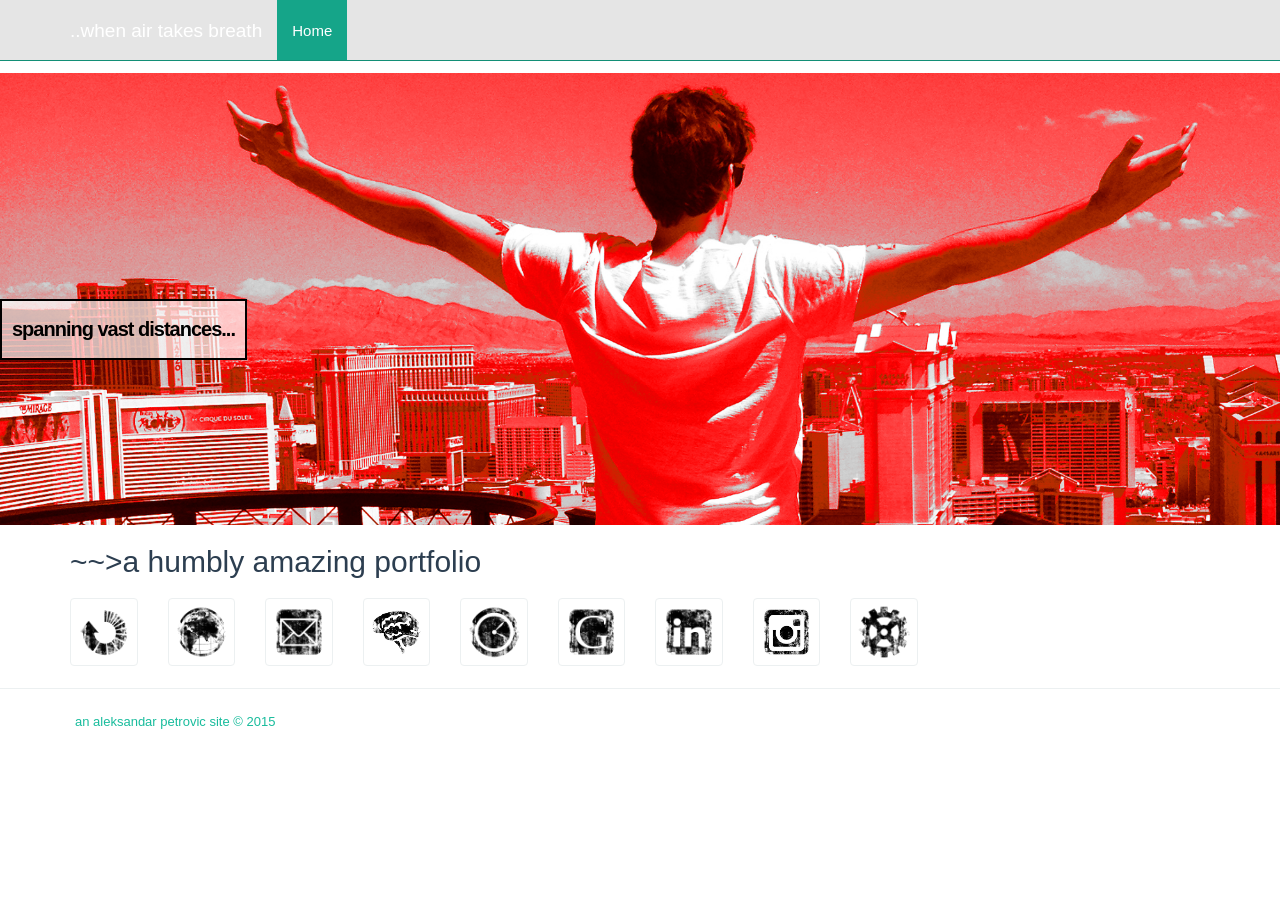
<file: home.html>
<!-- HTML Document


Theme Name: Aleksandar Petrovic's WordPress Demo
Author: Aleksandar Petrovic
Author URI: -
Description: This is a demo theme I developed for the WEB170 class.
Version: 1.0
-->


	
<?xml version="1.0" encoding="iso-8859-1"?>


<!DOCTYPE html>
<html lang="en">
	<head>
	<!-- Begin Meta Information -->
	<title>~~>a humbly amazing portfolio</title>
	<meta http-equiv="Content-Type" content="text/html; charset=iso-8859-1" />
	<meta name="description" content="an Aleksandar Petrovic site" />
	<meta name="keywords" content="portfolio site, aleksandar, petrovic, doing it big" />
	<meta name="robots" content="no index, no follow" />
	<meta http-equiv="Cache-Control" content="no-cache" />
	<meta http-equiv="Pragma" content="no-cache" />
	<meta http-equiv="Expires" content="-1" />
	<meta name="viewport" content="width=device-width, initial-scale=1, maximum-scale=1, user-scalable=yes">

	<!-- Begin Style Sheets -->
	<link rel="stylesheet" href="css/style.css" type="text/css">
	<link rel="stylesheet" href="css/bootstrap.min.css" type="text/css" media="screen">
	<link rel="stylesheet" href="css/bootswatch.min.css" type="text/css">
	<link rel="stylesheet" href="css/nrmlze.css" type="text/css">
	<link rel="stylesheet" href="flexslider/flexslider.css" type="text/css">
	
		<!--[if lt IE 9]>
			<script src="http://html5shiv.googlecode.com/svn/trunk/html5.js"></script>
		<![endif]-->
		
	</head>

	<body class="nopadding">
	<div class="navbar transparent navbar-default navbar-fixed-top navbar-inverse">
		<div class="container">
			<div class="navbar-header">
				<a href="" class="navbar-brand">..when air takes breath</a>
					<button class="navbar-toggle" type="button" data-toggle="collapse" data-target="#navbar-main">
						<span class="icon-bar"></span>
						<span class="icon-bar"></span>
						<span class="icon-bar"></span>
					</button>
			</div>
			<div class="navbar-collapse collapse" id="navbar-main">
				<ul class="nav navbar-nav">
					<li class="active"><a href="home.html" title="Welcome to tha! #TRUTH">Home</a></li>
				</ul>			
			</div>
		</div>
	</div>
	<!--feedback control-->
    <div class="container" style="margin-top:.2em;">
		<div class="row">
			<div class="col-xs-12 col-lg-12"></div>
		</div>
	</div>
	<!--feedback control-->
<div class="nopadding jumbotron">
	<div id="" class="flexslider" style="margin-top:3em;">
		<ul class="slides">
			<li>
				<img class="" src="images/slideOne.png" />
				<span class="text-overlay flex-caption"~~>spanning vast distances...</span>
			</li>
			<li>
				<img src="images/slideTwo.png" />
				<span class="text-overlay flex-caption">~~>with grand horizons...</span>
			</li>
			<li>
				<img src="images/slideThree.png" />
				<span class="text-overlay flex-caption">~~>on my super sayan s#!7.</span>
			</li>
		</ul>
	</div>
</div>

<div class="container">

    <div class="row">
		<h1 class="col-xs-12">~~>a humbly amazing portfolio</h1>
  	</div>
	
	<!-- Begin Icon Navigation -->
	<div class="row">
		<div class="col-xs-12">	
			<div class="row">
				<div class="col-lg-12 col-xs-12">
					<div class="row" id="grid">
						<div class="col-md-1 col-xs-4"><a class="" href="home.html" title="~>back to Home"><img src="images/icons/back-button.png" class="img-thumbnail img-responsive" /></a></div>  
						<div class="col-md-1 col-xs-4"><a class="ajaxtrigger" href="main.html"><img src="images/icons/empty-my-world.png" class="img-thumbnail img-responsive" /></a></div> 
						<div class="col-md-1 col-xs-4"><a class="ajaxtrigger" href=""><img src="images/icons/empty-mail.png" class="img-thumbnail img-responsive" /></a></div> 
						<div class="col-md-1 col-xs-4"><a class="ajaxtrigger" href=""><img src="images/icons/brain.png" class="img-thumbnail img-responsive" /></a></div>  
						<div class="col-md-1 col-xs-4"><a class="ajaxtrigger" href=""><img src="images/icons/empty-clock-logo.png" class="img-thumbnail img-responsive" /></a></div> 
						<div class="col-md-1 col-xs-4"><a class="ajaxtrigger" href=""><img src="images/icons/empty-google-logo.png" class="img-thumbnail img-responsive" /></a></div> 
						<div class="col-md-1 col-xs-4"><a class="ajaxtrigger" href=""><img src="images/icons/empty-linkedin-logo-square2.png" class="img-thumbnail img-responsive" /></a></div>  
						<div class="col-md-1 col-xs-4"><a class="ajaxtrigger" href=""><img src="images/icons/empty-instagram-logo.png" class="img-thumbnail img-responsive" /></a></div> 
						<div class="col-md-1 col-xs-4"><a class="ajaxtrigger" href=""><img src="images/icons/empty-settings.png" class="img-thumbnail img-responsive" /></a></div>
					</div>
				</div>
			</div>
			
			<div class="row">
				<div class="col-xs-12">
					<div id="loadedContent"><!-- Content from the 'pages' directory will be loaded here--></div>
				</div>
			</div>
		</div>
	</div>

</div>

<hr />
<div class="container">
	<div class="row">
			<div class="col-xs-10 col-lg-10">
					<a href="" class="btn-xs">an aleksandar petrovic site&nbsp&copy; 2015</a>
			</div>
	</div>
</div>	

	<!-- Begin Scripts -->
	<script src="http://ajax.googleapis.com/ajax/libs/jquery/1.11.0/jquery.min.js"></script>
    <script src="js/bootstrap.min.js"></script>
   	<script src="js/bootswatch.js"></script>
	<script src="js/ajaxlinks.js"></script>
	
	<!-- FlexSlider -->
  	<script src="flexslider/jquery.flexslider-min.js"></script>

  	<script type="text/javascript">
		$( document ).ready(function() {
			$('.flexslider').flexslider({
				animation: "fade",
				controlNav: false,
				directionNav: false
			});
			$('div a img').each(function(){
				$(this).hover(function(){$(this).addClass("highlight");},function(){$(this).removeClass("highlight");});
			});
		});
	</script>
</body>
</html>
</file>
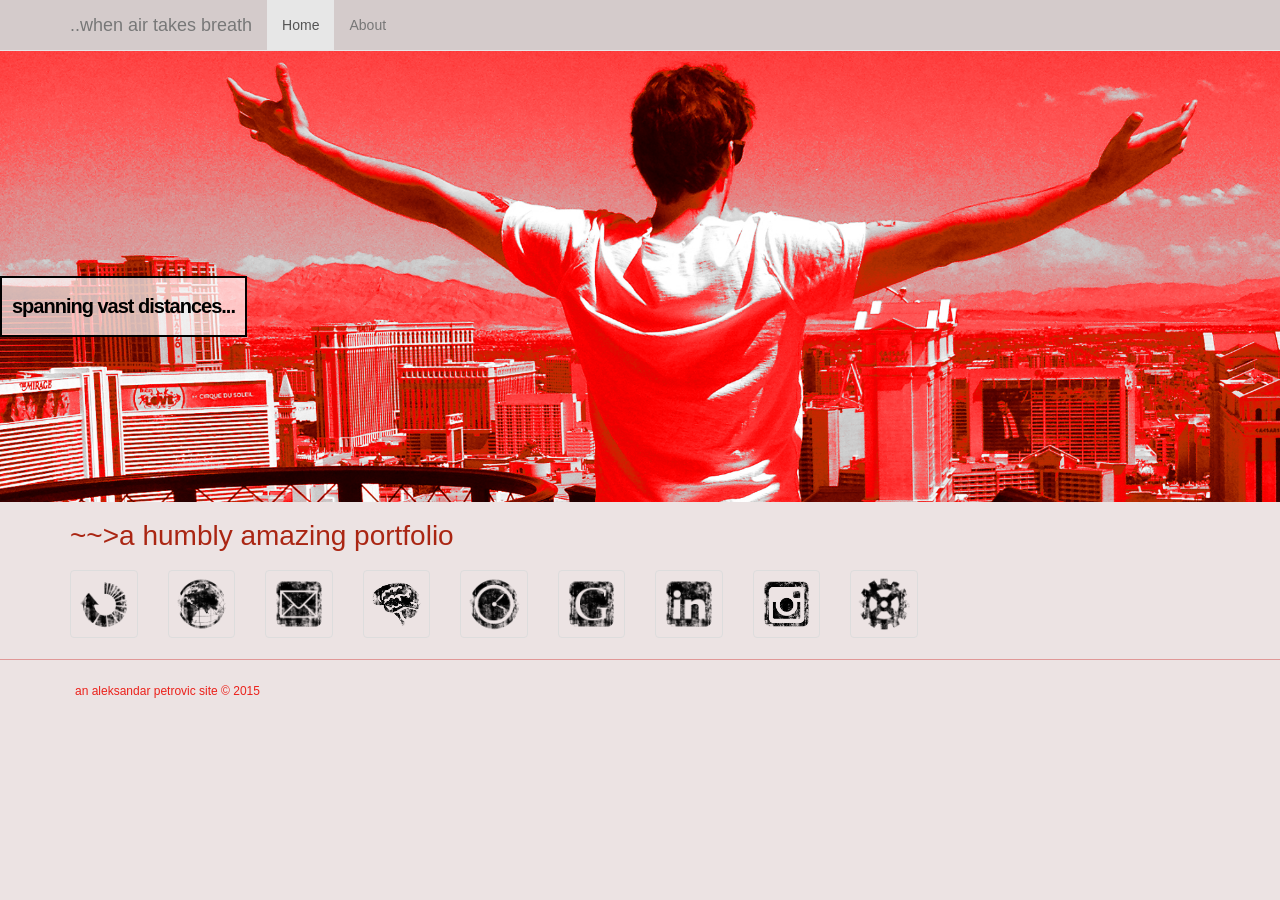
<file: template/home.html>
<!-- HTML Document


Theme Name: Aleksandar Petrovic's WordPress Demo
Author: Aleksandar Petrovic
Author URI: -
Description: This is a demo theme I developed for the WEB170 class.
Version: 1.0
-->


	
<?xml version="1.0" encoding="iso-8859-1"?>


<!DOCTYPE html>
<html lang="en">
	<head>
	<!-- Begin Meta Information -->
	<title>~~>a humbly amazing portfolio</title>
	<meta http-equiv="Content-Type" content="text/html; charset=iso-8859-1" />
	<meta name="description" content="an Aleksandar Petrovic site" />
	<meta name="keywords" content="portfolio site, aleksandar, petrovic, doing it big" />
	<meta name="robots" content="no index, no follow" />
	<meta http-equiv="Cache-Control" content="no-cache" />
	<meta http-equiv="Pragma" content="no-cache" />
	<meta http-equiv="Expires" content="-1" />
	<meta name="viewport" content="width=device-width, initial-scale=1, maximum-scale=1, user-scalable=yes">

	<!-- Begin Style Sheets -->
	<link rel="stylesheet" href="css/style.css" type="text/css">
	<link rel="stylesheet" href="css/bootstrap.css" type="text/css" media="screen">
	<link rel="stylesheet" href="css/bootswatch.min.css" type="text/css">
	<link rel="stylesheet" href="css/nrmlze.css" type="text/css">
	<link rel="stylesheet" href="flexslider/flexslider.css" type="text/css">
	
		<!--[if lt IE 9]>
			<script src="http://html5shiv.googlecode.com/svn/trunk/html5.js"></script>
		<![endif]-->
		
	</head>

	<body class="nopadding">
	<div class="navbar transparent navbar-default navbar-fixed-top">
		<div class="container">
			<div class="navbar-header">
				<a href="" class="navbar-brand">..when air takes breath</a>
					<button class="navbar-toggle" type="button" data-toggle="collapse" data-target="#navbar-main">
						<span class="icon-bar"></span>
						<span class="icon-bar"></span>
						<span class="icon-bar"></span>
					</button>
			</div>
			<div class="navbar-collapse collapse" id="navbar-main">
				<ul class="nav navbar-nav">
					<li class="active"><a href="home.html" title="Welcome to tha! #TRUTH">Home</a></li>
					<li class=""><a href="main.html" title="Learn about me! #REAL">About</a></li>
				</ul>			
			</div>
		</div>
	</div>
	<!--feedback control-->
    <div class="container" style="margin-top:.5em;">
		<div class="row">
			<div class="col-xs-12 col-lg-12"></div>
		</div>
	</div>
	<!--feedback control-->
<div class="nopadding jumbotron">
	<div id="" class="flexslider" style="margin-top:2em;">
		<ul class="slides">
			<li>
				<img class="" src="images/slideOne.png" />
				<span class="text-overlay flex-caption"~~>spanning vast distances...</span>
			</li>
			<li>
				<img src="images/slideTwo.png" />
				<span class="text-overlay flex-caption">~~>with grand horizons...</span>
			</li>
			<li>
				<img src="images/slideThree.png" />
				<span class="text-overlay flex-caption">~~>on my super sayan s#!7.</span>
			</li>
		</ul>
	</div>
</div>

<div class="container">

    <div class="row">
		<h1 class="col-xs-12">~~>a humbly amazing portfolio</h1>
  	</div>
	
	<!-- Begin Icon Navigation -->
	<div class="row">
		<div class="col-xs-12">	
			<div class="row">
				<div class="col-lg-12 col-xs-12">
					<div class="row" id="grid">
						<div class="col-md-1 col-xs-4"><a class="" href="home.html" title="~>back to Home"><img src="images/icons/back-button.png" class="img-thumbnail img-responsive" /></a></div>  
						<div class="col-md-1 col-xs-4"><a class="" href="main.html" title="~>to About Me"><img src="images/icons/empty-my-world.png" class="img-thumbnail img-responsive" /></a></div> 
						<div class="col-md-1 col-xs-4"><a class="" href=""><img src="images/icons/empty-mail.png" class="img-thumbnail img-responsive" /></a></div> 
						<div class="col-md-1 col-xs-4"><a class="" href=""><img src="images/icons/brain.png" class="img-thumbnail img-responsive" /></a></div>  
						<div class="col-md-1 col-xs-4"><a class="" href=""><img src="images/icons/empty-clock-logo.png" class="img-thumbnail img-responsive" /></a></div> 
						<div class="col-md-1 col-xs-4"><a class="" href=""><img src="images/icons/empty-google-logo.png" class="img-thumbnail img-responsive" /></a></div> 
						<div class="col-md-1 col-xs-4"><a class="" href=""><img src="images/icons/empty-linkedin-logo-square2.png" class="img-thumbnail img-responsive" /></a></div>  
						<div class="col-md-1 col-xs-4"><a class="" href=""><img src="images/icons/empty-instagram-logo.png" class="img-thumbnail img-responsive" /></a></div> 
						<div class="col-md-1 col-xs-4"><a class="" href=""><img src="images/icons/empty-settings.png" class="img-thumbnail img-responsive" /></a></div>
					</div>
				</div>
			</div>
			
			<div class="row">
				<div class="col-xs-12">
					<div id="loadedContent"><!-- Content from the 'pages' directory will be loaded here--></div>
				</div>
			</div>
		</div>
	</div>

</div>

<hr />
<div class="container">
	<div class="row">
			<div class="col-xs-10 col-lg-10">
					<a href="" class="btn-xs">an aleksandar petrovic site&nbsp&copy; 2015</a>
			</div>
	</div>
</div>	

	<!-- Begin Scripts -->
	<script src="http://ajax.googleapis.com/ajax/libs/jquery/1.11.0/jquery.min.js"></script>
    <script src="js/bootstrap.min.js"></script>
   	<script src="js/bootswatch.js"></script>
	<script src="js/ajaxlinks.js"></script>
	
	<!-- FlexSlider -->
  	<script src="flexslider/jquery.flexslider-min.js"></script>

  	<script type="text/javascript">
		$( document ).ready(function() {
			$('.flexslider').flexslider({
				animation: "fade",
				controlNav: false,
				directionNav: false
			});
			$('div a img').each(function(){
				$(this).hover(function(){$(this).addClass("highlight");},function(){$(this).removeClass("highlight");});
			});
		});
	</script>
</body>
</html>
</file>
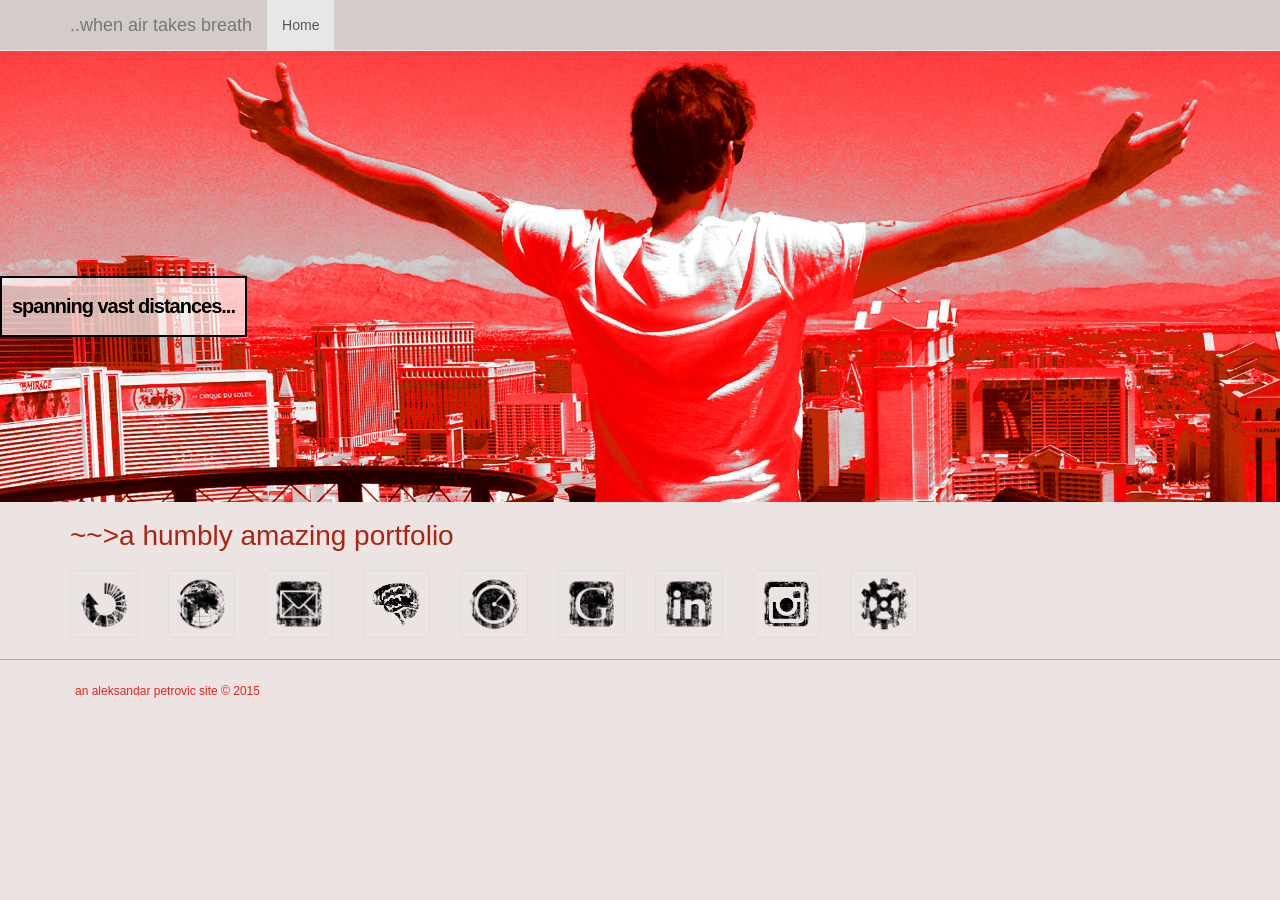
<file: templates/home.html>
<!-- HTML Document


Theme Name: Aleksandar Petrovic's WordPress Demo
Author: Aleksandar Petrovic
Author URI: -
Description: This is a demo theme I developed for the WEB170 class.
Version: 1.0
-->


	
<?xml version="1.0" encoding="iso-8859-1"?>


<!DOCTYPE html>
<html lang="en">
	<head>
	<!-- Begin Meta Information -->
	<title>~~>a humbly amazing portfolio</title>
	<meta http-equiv="Content-Type" content="text/html; charset=iso-8859-1" />
	<meta name="description" content="an Aleksandar Petrovic site" />
	<meta name="keywords" content="portfolio site, aleksandar, petrovic, doing it big" />
	<meta name="robots" content="no index, no follow" />
	<meta http-equiv="Cache-Control" content="no-cache" />
	<meta http-equiv="Pragma" content="no-cache" />
	<meta http-equiv="Expires" content="-1" />
	<meta name="viewport" content="width=device-width, initial-scale=1, maximum-scale=1, user-scalable=yes">

	<!-- Begin Style Sheets -->
	<link rel="stylesheet" href="css/style.css" type="text/css">
	<link rel="stylesheet" href="css/bootstrap.css" type="text/css" media="screen">
	<link rel="stylesheet" href="css/bootswatch.min.css" type="text/css">
	<link rel="stylesheet" href="css/nrmlze.css" type="text/css">
	<link rel="stylesheet" href="flexslider/flexslider.css" type="text/css">
	
		<!--[if lt IE 9]>
			<script src="http://html5shiv.googlecode.com/svn/trunk/html5.js"></script>
		<![endif]-->
		
	</head>

	<body class="nopadding">
	<div class="navbar transparent navbar-default navbar-fixed-top">
		<div class="container">
			<div class="navbar-header">
				<a href="" class="navbar-brand">..when air takes breath</a>
					<button class="navbar-toggle" type="button" data-toggle="collapse" data-target="#navbar-main">
						<span class="icon-bar"></span>
						<span class="icon-bar"></span>
						<span class="icon-bar"></span>
					</button>
			</div>
			<div class="navbar-collapse collapse" id="navbar-main">
				<ul class="nav navbar-nav">
					<li class="active"><a href="home.html" title="Welcome to tha! #TRUTH">Home</a></li>
				</ul>			
			</div>
		</div>
	</div>
	<!--feedback control-->
    <div class="container" style="margin-top:.5em;">
		<div class="row">
			<div class="col-xs-12 col-lg-12"></div>
		</div>
	</div>
	<!--feedback control-->
<div class="nopadding jumbotron">
	<div id="" class="flexslider" style="margin-top:2em;">
		<ul class="slides">
			<li>
				<img class="" src="images/slideOne.png" />
				<span class="text-overlay flex-caption"~~>spanning vast distances...</span>
			</li>
			<li>
				<img src="images/slideTwo.png" />
				<span class="text-overlay flex-caption">~~>with grand horizons...</span>
			</li>
			<li>
				<img src="images/slideThree.png" />
				<span class="text-overlay flex-caption">~~>on my super sayan s#!7.</span>
			</li>
		</ul>
	</div>
</div>

<div class="container">

    <div class="row">
		<h1 class="col-xs-12">~~>a humbly amazing portfolio</h1>
  	</div>
	
	<!-- Begin Icon Navigation -->
	<div class="row">
		<div class="col-xs-12">	
			<div class="row">
				<div class="col-lg-12 col-xs-12">
					<div class="row" id="grid">
						<div class="col-md-1 col-xs-4"><a class="" href="home.html" title="~>back to Home"><img src="images/icons/back-button.png" class="img-thumbnail img-responsive" /></a></div>  
						<div class="col-md-1 col-xs-4"><a class="ajaxtrigger" href="main.html"><img src="images/icons/empty-my-world.png" class="img-thumbnail img-responsive" /></a></div> 
						<div class="col-md-1 col-xs-4"><a class="ajaxtrigger" href=""><img src="images/icons/empty-mail.png" class="img-thumbnail img-responsive" /></a></div> 
						<div class="col-md-1 col-xs-4"><a class="ajaxtrigger" href=""><img src="images/icons/brain.png" class="img-thumbnail img-responsive" /></a></div>  
						<div class="col-md-1 col-xs-4"><a class="ajaxtrigger" href=""><img src="images/icons/empty-clock-logo.png" class="img-thumbnail img-responsive" /></a></div> 
						<div class="col-md-1 col-xs-4"><a class="ajaxtrigger" href=""><img src="images/icons/empty-google-logo.png" class="img-thumbnail img-responsive" /></a></div> 
						<div class="col-md-1 col-xs-4"><a class="ajaxtrigger" href=""><img src="images/icons/empty-linkedin-logo-square2.png" class="img-thumbnail img-responsive" /></a></div>  
						<div class="col-md-1 col-xs-4"><a class="ajaxtrigger" href=""><img src="images/icons/empty-instagram-logo.png" class="img-thumbnail img-responsive" /></a></div> 
						<div class="col-md-1 col-xs-4"><a class="ajaxtrigger" href=""><img src="images/icons/empty-settings.png" class="img-thumbnail img-responsive" /></a></div>
					</div>
				</div>
			</div>
			
			<div class="row">
				<div class="col-xs-12">
					<div id="loadedContent"><!-- Content from the 'pages' directory will be loaded here--></div>
				</div>
			</div>
		</div>
	</div>

</div>

<hr />
<div class="container">
	<div class="row">
			<div class="col-xs-10 col-lg-10">
					<a href="" class="btn-xs">an aleksandar petrovic site&nbsp&copy; 2015</a>
			</div>
	</div>
</div>	

	<!-- Begin Scripts -->
	<script src="http://ajax.googleapis.com/ajax/libs/jquery/1.11.0/jquery.min.js"></script>
    <script src="js/bootstrap.min.js"></script>
   	<script src="js/bootswatch.js"></script>
	<script src="js/ajaxlinks.js"></script>
	
	<!-- FlexSlider -->
  	<script src="flexslider/jquery.flexslider-min.js"></script>

  	<script type="text/javascript">
		$( document ).ready(function() {
			$('.flexslider').flexslider({
				animation: "fade",
				controlNav: false,
				directionNav: false
			});
			$('div a img').each(function(){
				$(this).hover(function(){$(this).addClass("highlight");},function(){$(this).removeClass("highlight");});
			});
		});
	</script>
</body>
</html>
</file>
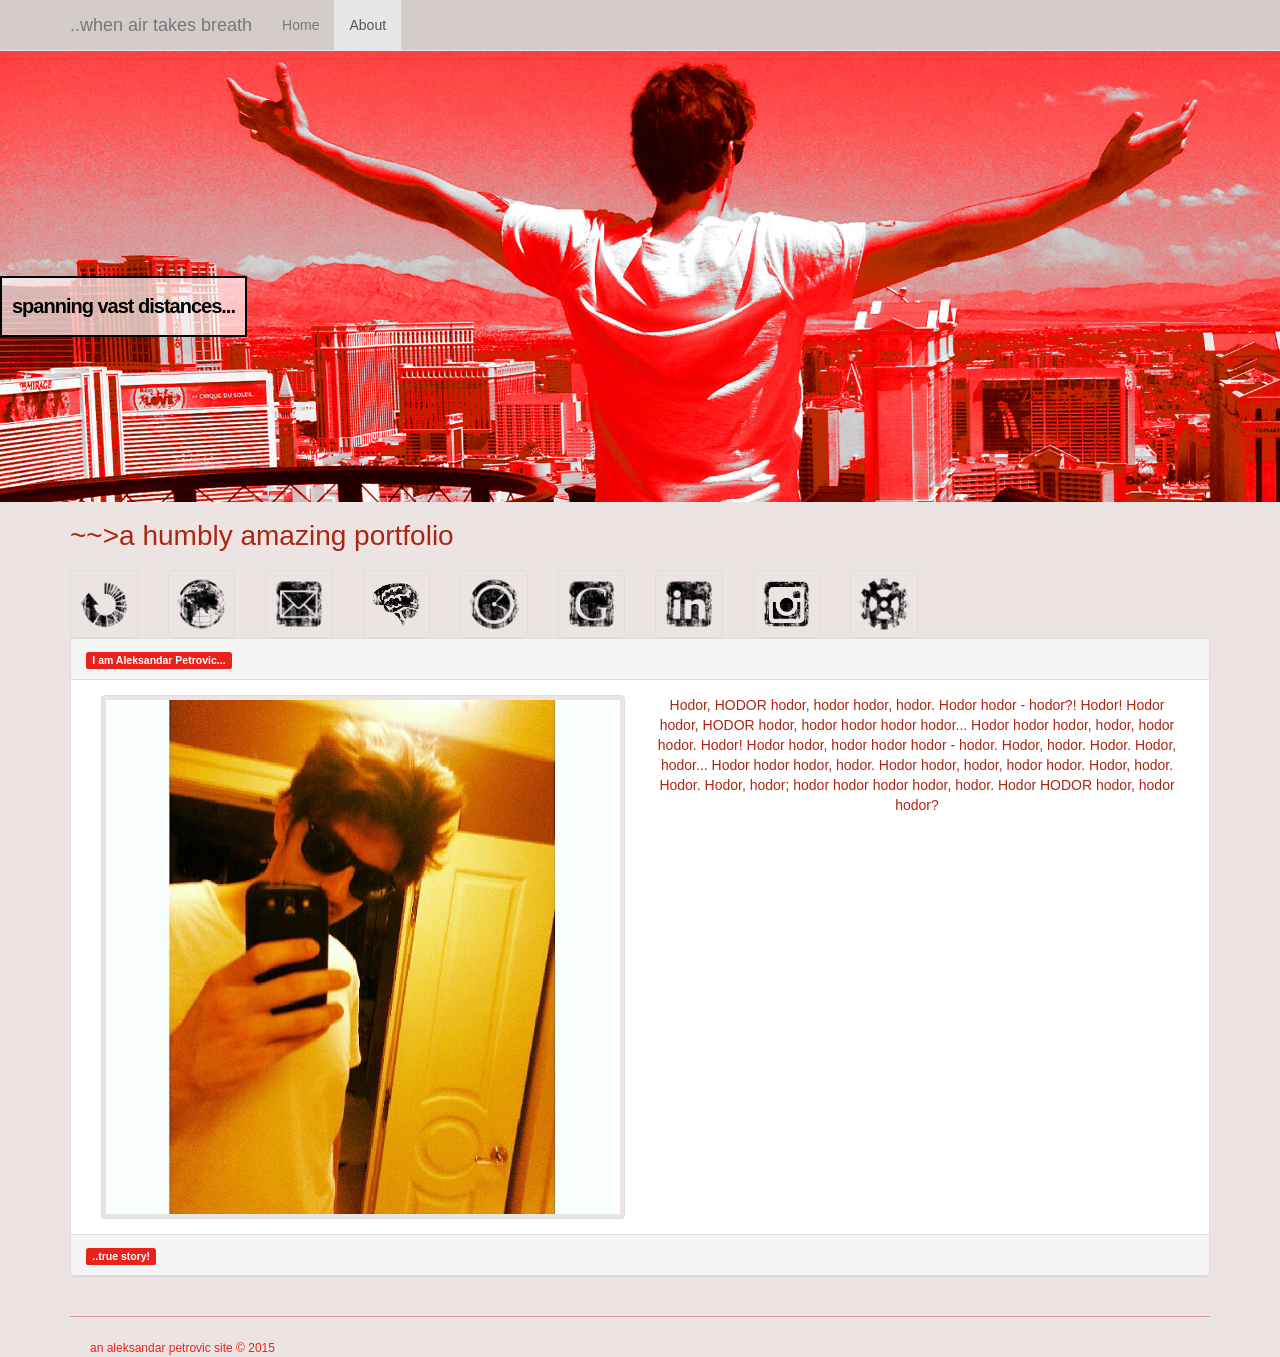
<file: themes/test-theme/main.html>
<!-- HTML Document


Theme Name: Aleksandar Petrovic's WordPress Demo
Author: Aleksandar Petrovic
Author URI: -
Description: This is a demo theme I developed for the WEB170 class.
Version: 1.0
-->


	
<?xml version="1.0" encoding="iso-8859-1"?>


<!DOCTYPE html>
<html lang="en">
	<head>
	<!-- Begin Meta Information -->
	<title>~~>a humbly amazing portfolio</title>
	<meta http-equiv="Content-Type" content="text/html; charset=iso-8859-1" />
	<meta name="description" content="an Aleksandar Petrovic site" />
	<meta name="keywords" content="portfolio site, aleksandar, petrovic, doing it big" />
	<meta name="robots" content="no index, no follow" />
	<meta http-equiv="Cache-Control" content="no-cache" />
	<meta http-equiv="Pragma" content="no-cache" />
	<meta http-equiv="Expires" content="-1" />
	<meta name="viewport" content="width=device-width, initial-scale=1, maximum-scale=1, user-scalable=yes">

	<!-- Begin Style Sheets -->
	<link rel="stylesheet" href="css/style.css" type="text/css">
	<link rel="stylesheet" href="css/bootstrap.css" type="text/css" media="screen">
	<link rel="stylesheet" href="css/bootswatch.min.css" type="text/css">
	<link rel="stylesheet" href="css/nrmlze.css" type="text/css">
	<link rel="stylesheet" href="flexslider/flexslider.css" type="text/css">
	
		<!--[if lt IE 9]>
			<script src="http://html5shiv.googlecode.com/svn/trunk/html5.js"></script>
		<![endif]-->
		
	</head>

	<body class="nopadding">
	<div class="navbar transparent navbar-default navbar-fixed-top">
		<div class="container">
			<div class="navbar-header">
				<a href="" class="navbar-brand">..when air takes breath</a>
					<button class="navbar-toggle" type="button" data-toggle="collapse" data-target="#navbar-main">
						<span class="icon-bar"></span>
						<span class="icon-bar"></span>
						<span class="icon-bar"></span>
					</button>
			</div>
			<div class="navbar-collapse collapse" id="navbar-main">
				<ul class="nav navbar-nav">
					<li class=""><a href="home.html" title="Welcome to tha! #TRUTH">Home</a></li>
					<li class="active"><a href="main.html" title="Learn about me! #REAL">About</a></li>
				</ul>			
			</div>
		</div>
	</div>
	<!--feedback control-->
    <div class="container" style="margin-top:.5em;">
		<div class="row">
			<div class="col-xs-12 col-lg-12"></div>
		</div>
	</div>
	<!--feedback control-->
<div class="nopadding jumbotron">
	<div id="" class="flexslider" style="margin-top:2em;">
		<ul class="slides">
			<li>
				<img class="" src="images/slideOne.png" />
				<span class="text-overlay flex-caption"~~>spanning vast distances...</span>
			</li>
			<li>
				<img src="images/slideTwo.png" />
				<span class="text-overlay flex-caption">~~>with grand horizons...</span>
			</li>
			<li>
				<img src="images/slideThree.png" />
				<span class="text-overlay flex-caption">~~>on my super sayan s#!7.</span>
			</li>
		</ul>
	</div>
</div>

<div class="container">

    <div class="row">
		<h1 class="col-xs-12">~~>a humbly amazing portfolio</h1>
  	</div>
	
	<!-- Begin Icon Navigation -->
	<div class="row">
		<div class="col-xs-12">	
			<div class="row">
				<div class="col-lg-12 col-xs-12">
					<div class="row" id="grid">
						<div class="col-md-1 col-xs-4"><a class="" href="home.html" title="~>back to Home"><img src="images/icons/back-button.png" class="img-thumbnail img-responsive" /></a></div>  
						<div class="col-md-1 col-xs-4"><a class="" href="main.html" title="~>to About Me"><img src="images/icons/empty-my-world.png" class="img-thumbnail img-responsive" /></a></div> 
						<div class="col-md-1 col-xs-4"><a class="" href=""><img src="images/icons/empty-mail.png" class="img-thumbnail img-responsive" /></a></div> 
						<div class="col-md-1 col-xs-4"><a class="" href=""><img src="images/icons/brain.png" class="img-thumbnail img-responsive" /></a></div>  
						<div class="col-md-1 col-xs-4"><a class="" href=""><img src="images/icons/empty-clock-logo.png" class="img-thumbnail img-responsive" /></a></div> 
						<div class="col-md-1 col-xs-4"><a class="" href=""><img src="images/icons/empty-google-logo.png" class="img-thumbnail img-responsive" /></a></div> 
						<div class="col-md-1 col-xs-4"><a class="" href=""><img src="images/icons/empty-linkedin-logo-square2.png" class="img-thumbnail img-responsive" /></a></div>  
						<div class="col-md-1 col-xs-4"><a class="" href=""><img src="images/icons/empty-instagram-logo.png" class="img-thumbnail img-responsive" /></a></div> 
						<div class="col-md-1 col-xs-4"><a class="" href=""><img src="images/icons/empty-settings.png" class="img-thumbnail img-responsive" /></a></div>
					</div>
				</div>
			</div>
			
			<div class="row">
				<div class="col-xs-12">
					<div id="loadedContent">
					<div class="panel panel-default flex-col">
							<div class="panel-heading"><h1 class="label label-primary">I am Aleksandar Petrovic...</h1></div>
						<div class="panel-body flex-grow">
							<div class="col-xs-6 col-lg-6">
								<img class="img-responsive img-thumbnail icon" src="images/in-mirror.png" alt="check out an image of me!" />
							</div>
							<div class="col-xs-6 col-lg-6">
								<p class="text-center">Hodor, HODOR hodor, hodor hodor, hodor. Hodor hodor - hodor?! Hodor! Hodor hodor, HODOR hodor, hodor hodor hodor hodor... Hodor hodor hodor, hodor, hodor hodor. Hodor! Hodor hodor, hodor hodor hodor - hodor. Hodor, hodor. Hodor. Hodor, hodor... Hodor hodor hodor, hodor. Hodor hodor, hodor, hodor hodor. Hodor, hodor. Hodor. Hodor, hodor; hodor hodor hodor hodor, hodor. Hodor HODOR hodor, hodor hodor? </p>
							</div>
						</div>
						<div class="panel-footer"><h2 class="label label-primary">..true story!</h2></div> 
					</div>
				</div>
			</div>
		</div>
	</div>

</div>

<hr />
<div class="container">
	<div class="row">
			<div class="col-xs-10 col-lg-10">
					<a href="" class="btn-xs">an aleksandar petrovic site&nbsp&copy; 2015</a>
			</div>
	</div>
</div>	

	<!-- Begin Scripts -->
	<script src="http://ajax.googleapis.com/ajax/libs/jquery/1.11.0/jquery.min.js"></script>
    <script src="js/bootstrap.min.js"></script>
   	<script src="js/bootswatch.js"></script>
	<script src="js/ajaxlinks.js"></script>
	
	<!-- FlexSlider -->
  	<script src="flexslider/jquery.flexslider-min.js"></script>

  	<script type="text/javascript">
		$( document ).ready(function() {
			$('.flexslider').flexslider({
				animation: "fade",
				controlNav: false,
				directionNav: false
			});
			$('div a img').each(function(){
				$(this).hover(function(){$(this).addClass("highlight");},function(){$(this).removeClass("highlight");});
			});
		});
	</script>
</body>
</html>
</file>
<file: css/style.css>
@charset "UTF-8";
/* CSS Document */

/*
Theme Name: Aleksandar Petrovic's WordPress Demo
Author: Aleksandar Petrovic
Author URI: -
Description: This is a demo theme I developed for the WEB170 class.
Version: 1.0
*/

		.text-overlay{position:absolute;top:50%;left:0;color:#000;font: bold 20px/37px Centaur, Sans-Serif;letter-spacing: -1px;  background: rgb(255, 255, 255); /* fallback color */background: rgba(255, 255, 255, 0.7);padding: 10px;border: 2px solid #000;}
		.img-overlay-parent{position:relative;display:inline-block;}
		.img-overlay-child{position: absolute;top: 0;width: 100%;height: 100%;background-color: rgba(41,128,185,0.9);color: #fff;padding: 50%;}
		.highlight{opacity:.5;border-color:#444;}
		
		/* css flexbox to fill the height of content panel */
		.flex {display: flex;display: -webkit-flex;flex-grow:1;}
		.flex-col,.panel {display: flex;display: -webkit-flex;flex: 1 100%;flex-flow: column wrap;margin-bottom:0;}
		.flex-grow,.panel-body {display: flex;-webkit-flex: 2;flex: 2;}
		
		.transparent { background:rgba(0,0,0,0.1) !important; background: rgb (0,0,0) !important; }
</file>
<file: template/css/style.css>
@charset "UTF-8";
/* CSS Document */

/*
Theme Name: Aleksandar Petrovic's WordPress Demo
Author: Aleksandar Petrovic
Author URI: -
Description: This is a demo theme I developed for the WEB170 class.
Version: 1.0
*/

		.text-overlay{position:absolute;top:50%;left:0;color:#000;font: bold 20px/37px Centaur, Sans-Serif;letter-spacing: -1px;  background: rgb(255, 255, 255); /* fallback color */background: rgba(255, 255, 255, 0.7);padding: 10px;border: 2px solid #000;}
		.img-overlay-parent{position:relative;display:inline-block;}
		.img-overlay-child{position: absolute;top: 0;width: 100%;height: 100%;background-color: rgba(41,128,185,0.9);color: #fff;padding: 50%;}
		.highlight{opacity:.5;border-color:#444;}
		
		/* css flexbox to fill the height of content panel */
		.flex {display: flex;display: -webkit-flex;flex-grow:1;}
		.flex-col,.panel {display: flex;display: -webkit-flex;flex: 1 100%;flex-flow: column wrap;margin-bottom:0;}
		.flex-grow,.panel-body {display: flex;-webkit-flex: 2;flex: 2;}
		
		.transparent { background:rgba(0,0,0,0.1) !important; background: rgb (0,0,0) !important; }
</file>
<file: templates/css/style.css>
@charset "UTF-8";
/* CSS Document */

/*
Theme Name: Aleksandar Petrovic's WordPress Demo
Author: Aleksandar Petrovic
Author URI: -
Description: This is a demo theme I developed for the WEB170 class.
Version: 1.0
*/

		.text-overlay{position:absolute;top:50%;left:0;color:#000;font: bold 20px/37px Centaur, Sans-Serif;letter-spacing: -1px;  background: rgb(255, 255, 255); /* fallback color */background: rgba(255, 255, 255, 0.7);padding: 10px;border: 2px solid #000;}
		.img-overlay-parent{position:relative;display:inline-block;}
		.img-overlay-child{position: absolute;top: 0;width: 100%;height: 100%;background-color: rgba(41,128,185,0.9);color: #fff;padding: 50%;}
		.highlight{opacity:.5;border-color:#444;}
		
		/* css flexbox to fill the height of content panel */
		.flex {display: flex;display: -webkit-flex;flex-grow:1;}
		.flex-col,.panel {display: flex;display: -webkit-flex;flex: 1 100%;flex-flow: column wrap;margin-bottom:0;}
		.flex-grow,.panel-body {display: flex;-webkit-flex: 2;flex: 2;}
		
		.transparent { background:rgba(0,0,0,0.1) !important; background: rgb (0,0,0) !important; }
</file>
<file: themes/test-theme/css/style.css>
@charset "UTF-8";
/* CSS Document */

/*
Theme Name: Aleksandar Petrovic's WordPress Demo Theme
Author: Aleksandar Petrovic
Author URI: -
Description: This is a demo theme I developed for the WEB170 class.
Version: 1.0
*/

		.text-overlay{position:absolute;top:50%;left:0;color:#000;font: bold 20px/37px Centaur, Sans-Serif;letter-spacing: -1px;  background: rgb(255, 255, 255); /* fallback color */background: rgba(255, 255, 255, 0.7);padding: 10px;border: 2px solid #000;}
		.img-overlay-parent{position:relative;display:inline-block;}
		.img-overlay-child{position: absolute;top: 0;width: 100%;height: 100%;background-color: rgba(41,128,185,0.9);color: #fff;padding: 50%;}
		.highlight{opacity:.5;border-color:#444;}
		
		/* css flexbox to fill the height of content panel */
		.flex {display: flex;display: -webkit-flex;flex-grow:1;}
		.flex-col,.panel {display: flex;display: -webkit-flex;flex: 1 100%;flex-flow: column wrap;margin-bottom:0;}
		.flex-grow,.panel-body {display: flex;-webkit-flex: 2;flex: 2;}
		
		.transparent { background:rgba(0,0,0,0.1) !important; background: rgb (0,0,0) !important; }
</file>
<file: css/bootswatch.min.css>
body{padding-top:50px}
#banner{border-bottom:none}
.page-header h1{font-size:4em}
.bs-docs-section{margin-top:8em}
footer{margin:5em 0}footer li{float:left;margin-right:1.5em;margin-bottom:1.5em}
footer p{clear:left;margin-bottom:0}
.splash{background-color:#1c2533;background:-webkit-linear-gradient(70deg, #080f1f 30%, #2b4b5a 87%, #435e67 100%);background:-o-linear-gradient(70deg, #080f1f 30%, #2b4b5a 87%, #435e67 100%);background:-ms-linear-gradient(70deg, #080f1f 30%, #2b4b5a 87%, #435e67 100%);background:-moz-linear-gradient(70deg, #080f1f 30%, #2b4b5a 87%, #435e67 100%);background:linear-gradient(20deg, #080f1f 30%, #2b4b5a 87%, #435e67 100%);background-attachment:fixed;padding:6em 0 2em;color:#fff;text-align:center}.splash .alert{margin:4em 0 2em}
.splash h1{font-size:4em}
.splash #social{margin-top:6em}
.section-tout{padding:4em 0 3em;border-top:1px solid rgba(255,255,255,0.1);border-bottom:1px solid rgba(0,0,0,0.1);background-color:#eaf1f1}.section-tout .fa{margin-right:.5em}
.section-tout p{margin-bottom:3em}
.section-preview{padding:4em 0 4em}.section-preview .preview{margin-bottom:4em;background-color:#eaf1f1;border:1px solid rgba(0,0,0,0.1);border-radius:6px}.section-preview .preview .image{padding:5px}.section-preview .preview .image img{border:1px solid rgba(0,0,0,0.1)}
.section-preview .preview .options{text-align:center;padding:0 2em 2em}.section-preview .preview .options p{margin-bottom:2em}
.section-preview .dropdown-menu{text-align:left}
.section-preview .lead{margin-bottom:2em}
@media (max-width:767px){.section-preview .image img{width:100%}}
.bsa .one .bsa_it_ad{border:none !important;background-color:transparent !important}.bsa .one .bsa_it_ad .bsa_it_t,.bsa .one .bsa_it_ad .bsa_it_d{color:inherit !important}
.bsa .one .bsa_it_p{display:none}
</file>
<file: css/nrmlze.css>
/*! normalize.css v3.0.2 | MIT License | git.io/normalize */

/**
 * 1. Set default font family to sans-serif.
 * 2. Prevent iOS text size adjust after orientation change, without disabling
 *    user zoom.
 */

html {
  font-family: sans-serif; /* 1 */
  -ms-text-size-adjust: 100%; /* 2 */
  -webkit-text-size-adjust: 100%; /* 2 */
}

/**
 * Remove default margin.
 */

body {
  margin: 0;
}

/* HTML5 display definitions
   ========================================================================== */

/**
 * Correct `block` display not defined for any HTML5 element in IE 8/9.
 * Correct `block` display not defined for `details` or `summary` in IE 10/11
 * and Firefox.
 * Correct `block` display not defined for `main` in IE 11.
 */

article,
aside,
details,
figcaption,
figure,
footer,
header,
hgroup,
main,
menu,
nav,
section,
summary {
  display: block;
}

/**
 * 1. Correct `inline-block` display not defined in IE 8/9.
 * 2. Normalize vertical alignment of `progress` in Chrome, Firefox, and Opera.
 */

audio,
canvas,
progress,
video {
  display: inline-block; /* 1 */
  vertical-align: baseline; /* 2 */
}

/**
 * Prevent modern browsers from displaying `audio` without controls.
 * Remove excess height in iOS 5 devices.
 */

audio:not([controls]) {
  display: none;
  height: 0;
}

/**
 * Address `[hidden]` styling not present in IE 8/9/10.
 * Hide the `template` element in IE 8/9/11, Safari, and Firefox < 22.
 */

[hidden],
template {
  display: none;
}

/* Links
   ========================================================================== */

/**
 * Remove the gray background color from active links in IE 10.
 */

a {
  background-color: transparent;
}

/**
 * Improve readability when focused and also mouse hovered in all browsers.
 */

a:active,
a:hover {
  outline: 0;
}

/* Text-level semantics
   ========================================================================== */

/**
 * Address styling not present in IE 8/9/10/11, Safari, and Chrome.
 */

abbr[title] {
  border-bottom: 1px dotted;
}

/**
 * Address style set to `bolder` in Firefox 4+, Safari, and Chrome.
 */

b,
strong {
  font-weight: bold;
}

/**
 * Address styling not present in Safari and Chrome.
 */

dfn {
  font-style: italic;
}

/**
 * Address variable `h1` font-size and margin within `section` and `article`
 * contexts in Firefox 4+, Safari, and Chrome.
 */

h1 {
  font-size: 2em;
  margin: 0.67em 0;
}

/**
 * Address styling not present in IE 8/9.
 */

mark {
  background: #ff0;
  color: #000;
}

/**
 * Address inconsistent and variable font size in all browsers.
 */

small {
  font-size: 80%;
}

/**
 * Prevent `sub` and `sup` affecting `line-height` in all browsers.
 */

sub,
sup {
  font-size: 75%;
  line-height: 0;
  position: relative;
  vertical-align: baseline;
}

sup {
  top: -0.5em;
}

sub {
  bottom: -0.25em;
}

/* Embedded content
   ========================================================================== */

/**
 * Remove border when inside `a` element in IE 8/9/10.
 */

img {
  border: 0;
}

/**
 * Correct overflow not hidden in IE 9/10/11.
 */

svg:not(:root) {
  overflow: hidden;
}

/* Grouping content
   ========================================================================== */

/**
 * Address margin not present in IE 8/9 and Safari.
 */

figure {
  margin: 1em 40px;
}

/**
 * Address differences between Firefox and other browsers.
 */

hr {
  -moz-box-sizing: content-box;
  box-sizing: content-box;
  height: 0;
}

/**
 * Contain overflow in all browsers.
 */

pre {
  overflow: auto;
}

/**
 * Address odd `em`-unit font size rendering in all browsers.
 */

code,
kbd,
pre,
samp {
  font-family: monospace, monospace;
  font-size: 1em;
}

/* Forms
   ========================================================================== */

/**
 * Known limitation: by default, Chrome and Safari on OS X allow very limited
 * styling of `select`, unless a `border` property is set.
 */

/**
 * 1. Correct color not being inherited.
 *    Known issue: affects color of disabled elements.
 * 2. Correct font properties not being inherited.
 * 3. Address margins set differently in Firefox 4+, Safari, and Chrome.
 */

button,
input,
optgroup,
select,
textarea {
  color: inherit; /* 1 */
  font: inherit; /* 2 */
  margin: 0; /* 3 */
}

/**
 * Address `overflow` set to `hidden` in IE 8/9/10/11.
 */

button {
  overflow: visible;
}

/**
 * Address inconsistent `text-transform` inheritance for `button` and `select`.
 * All other form control elements do not inherit `text-transform` values.
 * Correct `button` style inheritance in Firefox, IE 8/9/10/11, and Opera.
 * Correct `select` style inheritance in Firefox.
 */

button,
select {
  text-transform: none;
}

/**
 * 1. Avoid the WebKit bug in Android 4.0.* where (2) destroys native `audio`
 *    and `video` controls.
 * 2. Correct inability to style clickable `input` types in iOS.
 * 3. Improve usability and consistency of cursor style between image-type
 *    `input` and others.
 */

button,
html input[type="button"], /* 1 */
input[type="reset"],
input[type="submit"] {
  -webkit-appearance: button; /* 2 */
  cursor: pointer; /* 3 */
}

/**
 * Re-set default cursor for disabled elements.
 */

button[disabled],
html input[disabled] {
  cursor: default;
}

/**
 * Remove inner padding and border in Firefox 4+.
 */

button::-moz-focus-inner,
input::-moz-focus-inner {
  border: 0;
  padding: 0;
}

/**
 * Address Firefox 4+ setting `line-height` on `input` using `!important` in
 * the UA stylesheet.
 */

input {
  line-height: normal;
}

/**
 * It's recommended that you don't attempt to style these elements.
 * Firefox's implementation doesn't respect box-sizing, padding, or width.
 *
 * 1. Address box sizing set to `content-box` in IE 8/9/10.
 * 2. Remove excess padding in IE 8/9/10.
 */

input[type="checkbox"],
input[type="radio"] {
  box-sizing: border-box; /* 1 */
  padding: 0; /* 2 */
}

/**
 * Fix the cursor style for Chrome's increment/decrement buttons. For certain
 * `font-size` values of the `input`, it causes the cursor style of the
 * decrement button to change from `default` to `text`.
 */

input[type="number"]::-webkit-inner-spin-button,
input[type="number"]::-webkit-outer-spin-button {
  height: auto;
}

/**
 * 1. Address `appearance` set to `searchfield` in Safari and Chrome.
 * 2. Address `box-sizing` set to `border-box` in Safari and Chrome
 *    (include `-moz` to future-proof).
 */

input[type="search"] {
  -webkit-appearance: textfield; /* 1 */
  -moz-box-sizing: content-box;
  -webkit-box-sizing: content-box; /* 2 */
  box-sizing: content-box;
}

/**
 * Remove inner padding and search cancel button in Safari and Chrome on OS X.
 * Safari (but not Chrome) clips the cancel button when the search input has
 * padding (and `textfield` appearance).
 */

input[type="search"]::-webkit-search-cancel-button,
input[type="search"]::-webkit-search-decoration {
  -webkit-appearance: none;
}

/**
 * Define consistent border, margin, and padding.
 */

fieldset {
  border: 1px solid #c0c0c0;
  margin: 0 2px;
  padding: 0.35em 0.625em 0.75em;
}

/**
 * 1. Correct `color` not being inherited in IE 8/9/10/11.
 * 2. Remove padding so people aren't caught out if they zero out fieldsets.
 */

legend {
  border: 0; /* 1 */
  padding: 0; /* 2 */
}

/**
 * Remove default vertical scrollbar in IE 8/9/10/11.
 */

textarea {
  overflow: auto;
}

/**
 * Don't inherit the `font-weight` (applied by a rule above).
 * NOTE: the default cannot safely be changed in Chrome and Safari on OS X.
 */

optgroup {
  font-weight: bold;
}

/* Tables
   ========================================================================== */

/**
 * Remove most spacing between table cells.
 */

table {
  border-collapse: collapse;
  border-spacing: 0;
}

td,
th {
  padding: 0;
}
</file>
<file: template/css/bootswatch.min.css>
body{padding-top:50px}
#banner{border-bottom:none}
.page-header h1{font-size:4em}
.bs-docs-section{margin-top:8em}
footer{margin:5em 0}footer li{float:left;margin-right:1.5em;margin-bottom:1.5em}
footer p{clear:left;margin-bottom:0}
.splash{background-color:#1c2533;background:-webkit-linear-gradient(70deg, #080f1f 30%, #2b4b5a 87%, #435e67 100%);background:-o-linear-gradient(70deg, #080f1f 30%, #2b4b5a 87%, #435e67 100%);background:-ms-linear-gradient(70deg, #080f1f 30%, #2b4b5a 87%, #435e67 100%);background:-moz-linear-gradient(70deg, #080f1f 30%, #2b4b5a 87%, #435e67 100%);background:linear-gradient(20deg, #080f1f 30%, #2b4b5a 87%, #435e67 100%);background-attachment:fixed;padding:6em 0 2em;color:#fff;text-align:center}.splash .alert{margin:4em 0 2em}
.splash h1{font-size:4em}
.splash #social{margin-top:6em}
.section-tout{padding:4em 0 3em;border-top:1px solid rgba(255,255,255,0.1);border-bottom:1px solid rgba(0,0,0,0.1);background-color:#eaf1f1}.section-tout .fa{margin-right:.5em}
.section-tout p{margin-bottom:3em}
.section-preview{padding:4em 0 4em}.section-preview .preview{margin-bottom:4em;background-color:#eaf1f1;border:1px solid rgba(0,0,0,0.1);border-radius:6px}.section-preview .preview .image{padding:5px}.section-preview .preview .image img{border:1px solid rgba(0,0,0,0.1)}
.section-preview .preview .options{text-align:center;padding:0 2em 2em}.section-preview .preview .options p{margin-bottom:2em}
.section-preview .dropdown-menu{text-align:left}
.section-preview .lead{margin-bottom:2em}
@media (max-width:767px){.section-preview .image img{width:100%}}
.bsa .one .bsa_it_ad{border:none !important;background-color:transparent !important}.bsa .one .bsa_it_ad .bsa_it_t,.bsa .one .bsa_it_ad .bsa_it_d{color:inherit !important}
.bsa .one .bsa_it_p{display:none}
</file>
<file: template/css/nrmlze.css>
/*! normalize.css v3.0.2 | MIT License | git.io/normalize */

/**
 * 1. Set default font family to sans-serif.
 * 2. Prevent iOS text size adjust after orientation change, without disabling
 *    user zoom.
 */

html {
  font-family: sans-serif; /* 1 */
  -ms-text-size-adjust: 100%; /* 2 */
  -webkit-text-size-adjust: 100%; /* 2 */
}

/**
 * Remove default margin.
 */

body {
  margin: 0;
}

/* HTML5 display definitions
   ========================================================================== */

/**
 * Correct `block` display not defined for any HTML5 element in IE 8/9.
 * Correct `block` display not defined for `details` or `summary` in IE 10/11
 * and Firefox.
 * Correct `block` display not defined for `main` in IE 11.
 */

article,
aside,
details,
figcaption,
figure,
footer,
header,
hgroup,
main,
menu,
nav,
section,
summary {
  display: block;
}

/**
 * 1. Correct `inline-block` display not defined in IE 8/9.
 * 2. Normalize vertical alignment of `progress` in Chrome, Firefox, and Opera.
 */

audio,
canvas,
progress,
video {
  display: inline-block; /* 1 */
  vertical-align: baseline; /* 2 */
}

/**
 * Prevent modern browsers from displaying `audio` without controls.
 * Remove excess height in iOS 5 devices.
 */

audio:not([controls]) {
  display: none;
  height: 0;
}

/**
 * Address `[hidden]` styling not present in IE 8/9/10.
 * Hide the `template` element in IE 8/9/11, Safari, and Firefox < 22.
 */

[hidden],
template {
  display: none;
}

/* Links
   ========================================================================== */

/**
 * Remove the gray background color from active links in IE 10.
 */

a {
  background-color: transparent;
}

/**
 * Improve readability when focused and also mouse hovered in all browsers.
 */

a:active,
a:hover {
  outline: 0;
}

/* Text-level semantics
   ========================================================================== */

/**
 * Address styling not present in IE 8/9/10/11, Safari, and Chrome.
 */

abbr[title] {
  border-bottom: 1px dotted;
}

/**
 * Address style set to `bolder` in Firefox 4+, Safari, and Chrome.
 */

b,
strong {
  font-weight: bold;
}

/**
 * Address styling not present in Safari and Chrome.
 */

dfn {
  font-style: italic;
}

/**
 * Address variable `h1` font-size and margin within `section` and `article`
 * contexts in Firefox 4+, Safari, and Chrome.
 */

h1 {
  font-size: 2em;
  margin: 0.67em 0;
}

/**
 * Address styling not present in IE 8/9.
 */

mark {
  background: #ff0;
  color: #000;
}

/**
 * Address inconsistent and variable font size in all browsers.
 */

small {
  font-size: 80%;
}

/**
 * Prevent `sub` and `sup` affecting `line-height` in all browsers.
 */

sub,
sup {
  font-size: 75%;
  line-height: 0;
  position: relative;
  vertical-align: baseline;
}

sup {
  top: -0.5em;
}

sub {
  bottom: -0.25em;
}

/* Embedded content
   ========================================================================== */

/**
 * Remove border when inside `a` element in IE 8/9/10.
 */

img {
  border: 0;
}

/**
 * Correct overflow not hidden in IE 9/10/11.
 */

svg:not(:root) {
  overflow: hidden;
}

/* Grouping content
   ========================================================================== */

/**
 * Address margin not present in IE 8/9 and Safari.
 */

figure {
  margin: 1em 40px;
}

/**
 * Address differences between Firefox and other browsers.
 */

hr {
  -moz-box-sizing: content-box;
  box-sizing: content-box;
  height: 0;
}

/**
 * Contain overflow in all browsers.
 */

pre {
  overflow: auto;
}

/**
 * Address odd `em`-unit font size rendering in all browsers.
 */

code,
kbd,
pre,
samp {
  font-family: monospace, monospace;
  font-size: 1em;
}

/* Forms
   ========================================================================== */

/**
 * Known limitation: by default, Chrome and Safari on OS X allow very limited
 * styling of `select`, unless a `border` property is set.
 */

/**
 * 1. Correct color not being inherited.
 *    Known issue: affects color of disabled elements.
 * 2. Correct font properties not being inherited.
 * 3. Address margins set differently in Firefox 4+, Safari, and Chrome.
 */

button,
input,
optgroup,
select,
textarea {
  color: inherit; /* 1 */
  font: inherit; /* 2 */
  margin: 0; /* 3 */
}

/**
 * Address `overflow` set to `hidden` in IE 8/9/10/11.
 */

button {
  overflow: visible;
}

/**
 * Address inconsistent `text-transform` inheritance for `button` and `select`.
 * All other form control elements do not inherit `text-transform` values.
 * Correct `button` style inheritance in Firefox, IE 8/9/10/11, and Opera.
 * Correct `select` style inheritance in Firefox.
 */

button,
select {
  text-transform: none;
}

/**
 * 1. Avoid the WebKit bug in Android 4.0.* where (2) destroys native `audio`
 *    and `video` controls.
 * 2. Correct inability to style clickable `input` types in iOS.
 * 3. Improve usability and consistency of cursor style between image-type
 *    `input` and others.
 */

button,
html input[type="button"], /* 1 */
input[type="reset"],
input[type="submit"] {
  -webkit-appearance: button; /* 2 */
  cursor: pointer; /* 3 */
}

/**
 * Re-set default cursor for disabled elements.
 */

button[disabled],
html input[disabled] {
  cursor: default;
}

/**
 * Remove inner padding and border in Firefox 4+.
 */

button::-moz-focus-inner,
input::-moz-focus-inner {
  border: 0;
  padding: 0;
}

/**
 * Address Firefox 4+ setting `line-height` on `input` using `!important` in
 * the UA stylesheet.
 */

input {
  line-height: normal;
}

/**
 * It's recommended that you don't attempt to style these elements.
 * Firefox's implementation doesn't respect box-sizing, padding, or width.
 *
 * 1. Address box sizing set to `content-box` in IE 8/9/10.
 * 2. Remove excess padding in IE 8/9/10.
 */

input[type="checkbox"],
input[type="radio"] {
  box-sizing: border-box; /* 1 */
  padding: 0; /* 2 */
}

/**
 * Fix the cursor style for Chrome's increment/decrement buttons. For certain
 * `font-size` values of the `input`, it causes the cursor style of the
 * decrement button to change from `default` to `text`.
 */

input[type="number"]::-webkit-inner-spin-button,
input[type="number"]::-webkit-outer-spin-button {
  height: auto;
}

/**
 * 1. Address `appearance` set to `searchfield` in Safari and Chrome.
 * 2. Address `box-sizing` set to `border-box` in Safari and Chrome
 *    (include `-moz` to future-proof).
 */

input[type="search"] {
  -webkit-appearance: textfield; /* 1 */
  -moz-box-sizing: content-box;
  -webkit-box-sizing: content-box; /* 2 */
  box-sizing: content-box;
}

/**
 * Remove inner padding and search cancel button in Safari and Chrome on OS X.
 * Safari (but not Chrome) clips the cancel button when the search input has
 * padding (and `textfield` appearance).
 */

input[type="search"]::-webkit-search-cancel-button,
input[type="search"]::-webkit-search-decoration {
  -webkit-appearance: none;
}

/**
 * Define consistent border, margin, and padding.
 */

fieldset {
  border: 1px solid #c0c0c0;
  margin: 0 2px;
  padding: 0.35em 0.625em 0.75em;
}

/**
 * 1. Correct `color` not being inherited in IE 8/9/10/11.
 * 2. Remove padding so people aren't caught out if they zero out fieldsets.
 */

legend {
  border: 0; /* 1 */
  padding: 0; /* 2 */
}

/**
 * Remove default vertical scrollbar in IE 8/9/10/11.
 */

textarea {
  overflow: auto;
}

/**
 * Don't inherit the `font-weight` (applied by a rule above).
 * NOTE: the default cannot safely be changed in Chrome and Safari on OS X.
 */

optgroup {
  font-weight: bold;
}

/* Tables
   ========================================================================== */

/**
 * Remove most spacing between table cells.
 */

table {
  border-collapse: collapse;
  border-spacing: 0;
}

td,
th {
  padding: 0;
}
</file>
<file: templates/css/bootswatch.min.css>
body{padding-top:50px}
#banner{border-bottom:none}
.page-header h1{font-size:4em}
.bs-docs-section{margin-top:8em}
footer{margin:5em 0}footer li{float:left;margin-right:1.5em;margin-bottom:1.5em}
footer p{clear:left;margin-bottom:0}
.splash{background-color:#1c2533;background:-webkit-linear-gradient(70deg, #080f1f 30%, #2b4b5a 87%, #435e67 100%);background:-o-linear-gradient(70deg, #080f1f 30%, #2b4b5a 87%, #435e67 100%);background:-ms-linear-gradient(70deg, #080f1f 30%, #2b4b5a 87%, #435e67 100%);background:-moz-linear-gradient(70deg, #080f1f 30%, #2b4b5a 87%, #435e67 100%);background:linear-gradient(20deg, #080f1f 30%, #2b4b5a 87%, #435e67 100%);background-attachment:fixed;padding:6em 0 2em;color:#fff;text-align:center}.splash .alert{margin:4em 0 2em}
.splash h1{font-size:4em}
.splash #social{margin-top:6em}
.section-tout{padding:4em 0 3em;border-top:1px solid rgba(255,255,255,0.1);border-bottom:1px solid rgba(0,0,0,0.1);background-color:#eaf1f1}.section-tout .fa{margin-right:.5em}
.section-tout p{margin-bottom:3em}
.section-preview{padding:4em 0 4em}.section-preview .preview{margin-bottom:4em;background-color:#eaf1f1;border:1px solid rgba(0,0,0,0.1);border-radius:6px}.section-preview .preview .image{padding:5px}.section-preview .preview .image img{border:1px solid rgba(0,0,0,0.1)}
.section-preview .preview .options{text-align:center;padding:0 2em 2em}.section-preview .preview .options p{margin-bottom:2em}
.section-preview .dropdown-menu{text-align:left}
.section-preview .lead{margin-bottom:2em}
@media (max-width:767px){.section-preview .image img{width:100%}}
.bsa .one .bsa_it_ad{border:none !important;background-color:transparent !important}.bsa .one .bsa_it_ad .bsa_it_t,.bsa .one .bsa_it_ad .bsa_it_d{color:inherit !important}
.bsa .one .bsa_it_p{display:none}
</file>
<file: templates/css/nrmlze.css>
/*! normalize.css v3.0.2 | MIT License | git.io/normalize */

/**
 * 1. Set default font family to sans-serif.
 * 2. Prevent iOS text size adjust after orientation change, without disabling
 *    user zoom.
 */

html {
  font-family: sans-serif; /* 1 */
  -ms-text-size-adjust: 100%; /* 2 */
  -webkit-text-size-adjust: 100%; /* 2 */
}

/**
 * Remove default margin.
 */

body {
  margin: 0;
}

/* HTML5 display definitions
   ========================================================================== */

/**
 * Correct `block` display not defined for any HTML5 element in IE 8/9.
 * Correct `block` display not defined for `details` or `summary` in IE 10/11
 * and Firefox.
 * Correct `block` display not defined for `main` in IE 11.
 */

article,
aside,
details,
figcaption,
figure,
footer,
header,
hgroup,
main,
menu,
nav,
section,
summary {
  display: block;
}

/**
 * 1. Correct `inline-block` display not defined in IE 8/9.
 * 2. Normalize vertical alignment of `progress` in Chrome, Firefox, and Opera.
 */

audio,
canvas,
progress,
video {
  display: inline-block; /* 1 */
  vertical-align: baseline; /* 2 */
}

/**
 * Prevent modern browsers from displaying `audio` without controls.
 * Remove excess height in iOS 5 devices.
 */

audio:not([controls]) {
  display: none;
  height: 0;
}

/**
 * Address `[hidden]` styling not present in IE 8/9/10.
 * Hide the `template` element in IE 8/9/11, Safari, and Firefox < 22.
 */

[hidden],
template {
  display: none;
}

/* Links
   ========================================================================== */

/**
 * Remove the gray background color from active links in IE 10.
 */

a {
  background-color: transparent;
}

/**
 * Improve readability when focused and also mouse hovered in all browsers.
 */

a:active,
a:hover {
  outline: 0;
}

/* Text-level semantics
   ========================================================================== */

/**
 * Address styling not present in IE 8/9/10/11, Safari, and Chrome.
 */

abbr[title] {
  border-bottom: 1px dotted;
}

/**
 * Address style set to `bolder` in Firefox 4+, Safari, and Chrome.
 */

b,
strong {
  font-weight: bold;
}

/**
 * Address styling not present in Safari and Chrome.
 */

dfn {
  font-style: italic;
}

/**
 * Address variable `h1` font-size and margin within `section` and `article`
 * contexts in Firefox 4+, Safari, and Chrome.
 */

h1 {
  font-size: 2em;
  margin: 0.67em 0;
}

/**
 * Address styling not present in IE 8/9.
 */

mark {
  background: #ff0;
  color: #000;
}

/**
 * Address inconsistent and variable font size in all browsers.
 */

small {
  font-size: 80%;
}

/**
 * Prevent `sub` and `sup` affecting `line-height` in all browsers.
 */

sub,
sup {
  font-size: 75%;
  line-height: 0;
  position: relative;
  vertical-align: baseline;
}

sup {
  top: -0.5em;
}

sub {
  bottom: -0.25em;
}

/* Embedded content
   ========================================================================== */

/**
 * Remove border when inside `a` element in IE 8/9/10.
 */

img {
  border: 0;
}

/**
 * Correct overflow not hidden in IE 9/10/11.
 */

svg:not(:root) {
  overflow: hidden;
}

/* Grouping content
   ========================================================================== */

/**
 * Address margin not present in IE 8/9 and Safari.
 */

figure {
  margin: 1em 40px;
}

/**
 * Address differences between Firefox and other browsers.
 */

hr {
  -moz-box-sizing: content-box;
  box-sizing: content-box;
  height: 0;
}

/**
 * Contain overflow in all browsers.
 */

pre {
  overflow: auto;
}

/**
 * Address odd `em`-unit font size rendering in all browsers.
 */

code,
kbd,
pre,
samp {
  font-family: monospace, monospace;
  font-size: 1em;
}

/* Forms
   ========================================================================== */

/**
 * Known limitation: by default, Chrome and Safari on OS X allow very limited
 * styling of `select`, unless a `border` property is set.
 */

/**
 * 1. Correct color not being inherited.
 *    Known issue: affects color of disabled elements.
 * 2. Correct font properties not being inherited.
 * 3. Address margins set differently in Firefox 4+, Safari, and Chrome.
 */

button,
input,
optgroup,
select,
textarea {
  color: inherit; /* 1 */
  font: inherit; /* 2 */
  margin: 0; /* 3 */
}

/**
 * Address `overflow` set to `hidden` in IE 8/9/10/11.
 */

button {
  overflow: visible;
}

/**
 * Address inconsistent `text-transform` inheritance for `button` and `select`.
 * All other form control elements do not inherit `text-transform` values.
 * Correct `button` style inheritance in Firefox, IE 8/9/10/11, and Opera.
 * Correct `select` style inheritance in Firefox.
 */

button,
select {
  text-transform: none;
}

/**
 * 1. Avoid the WebKit bug in Android 4.0.* where (2) destroys native `audio`
 *    and `video` controls.
 * 2. Correct inability to style clickable `input` types in iOS.
 * 3. Improve usability and consistency of cursor style between image-type
 *    `input` and others.
 */

button,
html input[type="button"], /* 1 */
input[type="reset"],
input[type="submit"] {
  -webkit-appearance: button; /* 2 */
  cursor: pointer; /* 3 */
}

/**
 * Re-set default cursor for disabled elements.
 */

button[disabled],
html input[disabled] {
  cursor: default;
}

/**
 * Remove inner padding and border in Firefox 4+.
 */

button::-moz-focus-inner,
input::-moz-focus-inner {
  border: 0;
  padding: 0;
}

/**
 * Address Firefox 4+ setting `line-height` on `input` using `!important` in
 * the UA stylesheet.
 */

input {
  line-height: normal;
}

/**
 * It's recommended that you don't attempt to style these elements.
 * Firefox's implementation doesn't respect box-sizing, padding, or width.
 *
 * 1. Address box sizing set to `content-box` in IE 8/9/10.
 * 2. Remove excess padding in IE 8/9/10.
 */

input[type="checkbox"],
input[type="radio"] {
  box-sizing: border-box; /* 1 */
  padding: 0; /* 2 */
}

/**
 * Fix the cursor style for Chrome's increment/decrement buttons. For certain
 * `font-size` values of the `input`, it causes the cursor style of the
 * decrement button to change from `default` to `text`.
 */

input[type="number"]::-webkit-inner-spin-button,
input[type="number"]::-webkit-outer-spin-button {
  height: auto;
}

/**
 * 1. Address `appearance` set to `searchfield` in Safari and Chrome.
 * 2. Address `box-sizing` set to `border-box` in Safari and Chrome
 *    (include `-moz` to future-proof).
 */

input[type="search"] {
  -webkit-appearance: textfield; /* 1 */
  -moz-box-sizing: content-box;
  -webkit-box-sizing: content-box; /* 2 */
  box-sizing: content-box;
}

/**
 * Remove inner padding and search cancel button in Safari and Chrome on OS X.
 * Safari (but not Chrome) clips the cancel button when the search input has
 * padding (and `textfield` appearance).
 */

input[type="search"]::-webkit-search-cancel-button,
input[type="search"]::-webkit-search-decoration {
  -webkit-appearance: none;
}

/**
 * Define consistent border, margin, and padding.
 */

fieldset {
  border: 1px solid #c0c0c0;
  margin: 0 2px;
  padding: 0.35em 0.625em 0.75em;
}

/**
 * 1. Correct `color` not being inherited in IE 8/9/10/11.
 * 2. Remove padding so people aren't caught out if they zero out fieldsets.
 */

legend {
  border: 0; /* 1 */
  padding: 0; /* 2 */
}

/**
 * Remove default vertical scrollbar in IE 8/9/10/11.
 */

textarea {
  overflow: auto;
}

/**
 * Don't inherit the `font-weight` (applied by a rule above).
 * NOTE: the default cannot safely be changed in Chrome and Safari on OS X.
 */

optgroup {
  font-weight: bold;
}

/* Tables
   ========================================================================== */

/**
 * Remove most spacing between table cells.
 */

table {
  border-collapse: collapse;
  border-spacing: 0;
}

td,
th {
  padding: 0;
}
</file>
<file: themes/test-theme/css/bootswatch.min.css>
body{padding-top:50px}
#banner{border-bottom:none}
.page-header h1{font-size:4em}
.bs-docs-section{margin-top:8em}
footer{margin:5em 0}footer li{float:left;margin-right:1.5em;margin-bottom:1.5em}
footer p{clear:left;margin-bottom:0}
.splash{background-color:#1c2533;background:-webkit-linear-gradient(70deg, #080f1f 30%, #2b4b5a 87%, #435e67 100%);background:-o-linear-gradient(70deg, #080f1f 30%, #2b4b5a 87%, #435e67 100%);background:-ms-linear-gradient(70deg, #080f1f 30%, #2b4b5a 87%, #435e67 100%);background:-moz-linear-gradient(70deg, #080f1f 30%, #2b4b5a 87%, #435e67 100%);background:linear-gradient(20deg, #080f1f 30%, #2b4b5a 87%, #435e67 100%);background-attachment:fixed;padding:6em 0 2em;color:#fff;text-align:center}.splash .alert{margin:4em 0 2em}
.splash h1{font-size:4em}
.splash #social{margin-top:6em}
.section-tout{padding:4em 0 3em;border-top:1px solid rgba(255,255,255,0.1);border-bottom:1px solid rgba(0,0,0,0.1);background-color:#eaf1f1}.section-tout .fa{margin-right:.5em}
.section-tout p{margin-bottom:3em}
.section-preview{padding:4em 0 4em}.section-preview .preview{margin-bottom:4em;background-color:#eaf1f1;border:1px solid rgba(0,0,0,0.1);border-radius:6px}.section-preview .preview .image{padding:5px}.section-preview .preview .image img{border:1px solid rgba(0,0,0,0.1)}
.section-preview .preview .options{text-align:center;padding:0 2em 2em}.section-preview .preview .options p{margin-bottom:2em}
.section-preview .dropdown-menu{text-align:left}
.section-preview .lead{margin-bottom:2em}
@media (max-width:767px){.section-preview .image img{width:100%}}
.bsa .one .bsa_it_ad{border:none !important;background-color:transparent !important}.bsa .one .bsa_it_ad .bsa_it_t,.bsa .one .bsa_it_ad .bsa_it_d{color:inherit !important}
.bsa .one .bsa_it_p{display:none}
</file>
<file: themes/test-theme/css/nrmlze.css>
/*! normalize.css v3.0.2 | MIT License | git.io/normalize */

/**
 * 1. Set default font family to sans-serif.
 * 2. Prevent iOS text size adjust after orientation change, without disabling
 *    user zoom.
 */

html {
  font-family: sans-serif; /* 1 */
  -ms-text-size-adjust: 100%; /* 2 */
  -webkit-text-size-adjust: 100%; /* 2 */
}

/**
 * Remove default margin.
 */

body {
  margin: 0;
}

/* HTML5 display definitions
   ========================================================================== */

/**
 * Correct `block` display not defined for any HTML5 element in IE 8/9.
 * Correct `block` display not defined for `details` or `summary` in IE 10/11
 * and Firefox.
 * Correct `block` display not defined for `main` in IE 11.
 */

article,
aside,
details,
figcaption,
figure,
footer,
header,
hgroup,
main,
menu,
nav,
section,
summary {
  display: block;
}

/**
 * 1. Correct `inline-block` display not defined in IE 8/9.
 * 2. Normalize vertical alignment of `progress` in Chrome, Firefox, and Opera.
 */

audio,
canvas,
progress,
video {
  display: inline-block; /* 1 */
  vertical-align: baseline; /* 2 */
}

/**
 * Prevent modern browsers from displaying `audio` without controls.
 * Remove excess height in iOS 5 devices.
 */

audio:not([controls]) {
  display: none;
  height: 0;
}

/**
 * Address `[hidden]` styling not present in IE 8/9/10.
 * Hide the `template` element in IE 8/9/11, Safari, and Firefox < 22.
 */

[hidden],
template {
  display: none;
}

/* Links
   ========================================================================== */

/**
 * Remove the gray background color from active links in IE 10.
 */

a {
  background-color: transparent;
}

/**
 * Improve readability when focused and also mouse hovered in all browsers.
 */

a:active,
a:hover {
  outline: 0;
}

/* Text-level semantics
   ========================================================================== */

/**
 * Address styling not present in IE 8/9/10/11, Safari, and Chrome.
 */

abbr[title] {
  border-bottom: 1px dotted;
}

/**
 * Address style set to `bolder` in Firefox 4+, Safari, and Chrome.
 */

b,
strong {
  font-weight: bold;
}

/**
 * Address styling not present in Safari and Chrome.
 */

dfn {
  font-style: italic;
}

/**
 * Address variable `h1` font-size and margin within `section` and `article`
 * contexts in Firefox 4+, Safari, and Chrome.
 */

h1 {
  font-size: 2em;
  margin: 0.67em 0;
}

/**
 * Address styling not present in IE 8/9.
 */

mark {
  background: #ff0;
  color: #000;
}

/**
 * Address inconsistent and variable font size in all browsers.
 */

small {
  font-size: 80%;
}

/**
 * Prevent `sub` and `sup` affecting `line-height` in all browsers.
 */

sub,
sup {
  font-size: 75%;
  line-height: 0;
  position: relative;
  vertical-align: baseline;
}

sup {
  top: -0.5em;
}

sub {
  bottom: -0.25em;
}

/* Embedded content
   ========================================================================== */

/**
 * Remove border when inside `a` element in IE 8/9/10.
 */

img {
  border: 0;
}

/**
 * Correct overflow not hidden in IE 9/10/11.
 */

svg:not(:root) {
  overflow: hidden;
}

/* Grouping content
   ========================================================================== */

/**
 * Address margin not present in IE 8/9 and Safari.
 */

figure {
  margin: 1em 40px;
}

/**
 * Address differences between Firefox and other browsers.
 */

hr {
  -moz-box-sizing: content-box;
  box-sizing: content-box;
  height: 0;
}

/**
 * Contain overflow in all browsers.
 */

pre {
  overflow: auto;
}

/**
 * Address odd `em`-unit font size rendering in all browsers.
 */

code,
kbd,
pre,
samp {
  font-family: monospace, monospace;
  font-size: 1em;
}

/* Forms
   ========================================================================== */

/**
 * Known limitation: by default, Chrome and Safari on OS X allow very limited
 * styling of `select`, unless a `border` property is set.
 */

/**
 * 1. Correct color not being inherited.
 *    Known issue: affects color of disabled elements.
 * 2. Correct font properties not being inherited.
 * 3. Address margins set differently in Firefox 4+, Safari, and Chrome.
 */

button,
input,
optgroup,
select,
textarea {
  color: inherit; /* 1 */
  font: inherit; /* 2 */
  margin: 0; /* 3 */
}

/**
 * Address `overflow` set to `hidden` in IE 8/9/10/11.
 */

button {
  overflow: visible;
}

/**
 * Address inconsistent `text-transform` inheritance for `button` and `select`.
 * All other form control elements do not inherit `text-transform` values.
 * Correct `button` style inheritance in Firefox, IE 8/9/10/11, and Opera.
 * Correct `select` style inheritance in Firefox.
 */

button,
select {
  text-transform: none;
}

/**
 * 1. Avoid the WebKit bug in Android 4.0.* where (2) destroys native `audio`
 *    and `video` controls.
 * 2. Correct inability to style clickable `input` types in iOS.
 * 3. Improve usability and consistency of cursor style between image-type
 *    `input` and others.
 */

button,
html input[type="button"], /* 1 */
input[type="reset"],
input[type="submit"] {
  -webkit-appearance: button; /* 2 */
  cursor: pointer; /* 3 */
}

/**
 * Re-set default cursor for disabled elements.
 */

button[disabled],
html input[disabled] {
  cursor: default;
}

/**
 * Remove inner padding and border in Firefox 4+.
 */

button::-moz-focus-inner,
input::-moz-focus-inner {
  border: 0;
  padding: 0;
}

/**
 * Address Firefox 4+ setting `line-height` on `input` using `!important` in
 * the UA stylesheet.
 */

input {
  line-height: normal;
}

/**
 * It's recommended that you don't attempt to style these elements.
 * Firefox's implementation doesn't respect box-sizing, padding, or width.
 *
 * 1. Address box sizing set to `content-box` in IE 8/9/10.
 * 2. Remove excess padding in IE 8/9/10.
 */

input[type="checkbox"],
input[type="radio"] {
  box-sizing: border-box; /* 1 */
  padding: 0; /* 2 */
}

/**
 * Fix the cursor style for Chrome's increment/decrement buttons. For certain
 * `font-size` values of the `input`, it causes the cursor style of the
 * decrement button to change from `default` to `text`.
 */

input[type="number"]::-webkit-inner-spin-button,
input[type="number"]::-webkit-outer-spin-button {
  height: auto;
}

/**
 * 1. Address `appearance` set to `searchfield` in Safari and Chrome.
 * 2. Address `box-sizing` set to `border-box` in Safari and Chrome
 *    (include `-moz` to future-proof).
 */

input[type="search"] {
  -webkit-appearance: textfield; /* 1 */
  -moz-box-sizing: content-box;
  -webkit-box-sizing: content-box; /* 2 */
  box-sizing: content-box;
}

/**
 * Remove inner padding and search cancel button in Safari and Chrome on OS X.
 * Safari (but not Chrome) clips the cancel button when the search input has
 * padding (and `textfield` appearance).
 */

input[type="search"]::-webkit-search-cancel-button,
input[type="search"]::-webkit-search-decoration {
  -webkit-appearance: none;
}

/**
 * Define consistent border, margin, and padding.
 */

fieldset {
  border: 1px solid #c0c0c0;
  margin: 0 2px;
  padding: 0.35em 0.625em 0.75em;
}

/**
 * 1. Correct `color` not being inherited in IE 8/9/10/11.
 * 2. Remove padding so people aren't caught out if they zero out fieldsets.
 */

legend {
  border: 0; /* 1 */
  padding: 0; /* 2 */
}

/**
 * Remove default vertical scrollbar in IE 8/9/10/11.
 */

textarea {
  overflow: auto;
}

/**
 * Don't inherit the `font-weight` (applied by a rule above).
 * NOTE: the default cannot safely be changed in Chrome and Safari on OS X.
 */

optgroup {
  font-weight: bold;
}

/* Tables
   ========================================================================== */

/**
 * Remove most spacing between table cells.
 */

table {
  border-collapse: collapse;
  border-spacing: 0;
}

td,
th {
  padding: 0;
}
</file>
